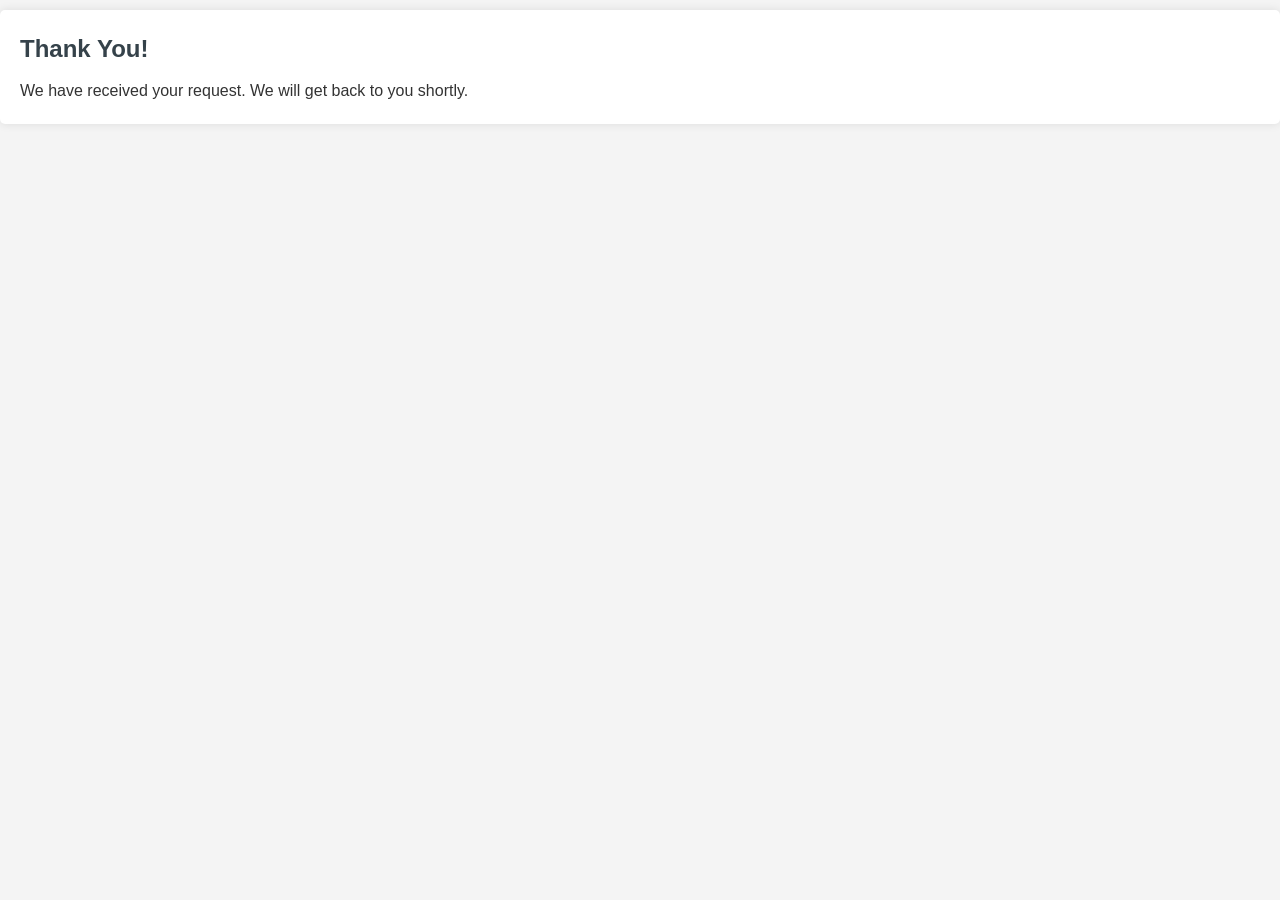
<file: thankyou.html>
<!DOCTYPE html>
<html lang="en">
<head>
    <meta charset="UTF-8">
    <meta http-equiv="X-UA-Compatible" content="IE=edge">
    <meta name="viewport" content="width=device-width, initial-scale=1.0">
    <title>Thank You</title>
    <link rel="stylesheet" href="styles.css">
</head>
<body>
    <section class="thank-you-section">
        <h2>Thank You!</h2>
        <p>We have received your request. We will get back to you shortly.</p>
    </section>
</body>
</html>
</file>
<file: styles.css>
* {
    margin: 0;
    padding: 0;
    box-sizing: border-box;
    font-family: Arial, sans-serif;
}

body {
    line-height: 1.6;
    color: #333;
    background: #f4f4f4;
}

header {
    background: rgb(231, 231, 47);
    color: #0f0101;
    padding: 20px 0;
    text-align: center;
    font-family :'Times New Roman', Times, serif;
    font-size: 50px; /* Sets the font size */
    font-weight: bold; /* Makes the text bold */
    text-transform: uppercase; /* Converts text to uppercase */
    letter-spacing: 2px; /* Adds space between letters */
    
}



header h1 {
    margin: 0;
    font-size: 24px;
}

header h1 {
    margin-bottom: 10px;
}

section {
    padding: 20px;
    margin: 10px 0;
    background: #fff;
    border-radius: 5px;
    box-shadow: 0 0 10px rgba(0, 0, 0, 0.1);
}

section h2 {
    margin-bottom: 10px;
    color: #35424a;
}

form {
    display: flex;
    flex-direction: column;
}

label {
    margin-top: 10px;
}

input, textarea {
    padding: 10px;
    margin-top: 5px;
    border: 1px solid #ccc;
    border-radius: 5px;
}
.mission-image {
    width: 100%; /* Adjust width as needed */
    max-width: 600px; /* Maximum width to maintain responsiveness */
    height: auto; /* Maintains aspect ratio */
    border-radius: 8px; /* Optional: Rounds the corners of the image */
    box-shadow: 0 4px 8px rgba(0, 0, 0, 0.1); /* Adds a subtle shadow effect */
    margin-top: 10px; /* Adds space between the text and the image */
}

.approach-image {
    width: 80%; /* Adjust width as needed */
    max-width: 600px; /* Maximum width to maintain responsiveness */
    height: auto; /* Maintains aspect ratio */
    border-radius: 8px; /* Optional: Rounds the corners of the image */
    box-shadow: 0 4px 8px rgba(0, 0, 0, 0.1); /* Adds a subtle shadow effect */
    margin-top: 10px; /* Adds space between the text and the image */
}
.about-image {
    width: 80%; /* Adjust width as needed */
    max-width: 600px; /* Maximum width to maintain responsiveness */
    height: auto; /* Maintains aspect ratio */
    border-radius: 8px; /* Optional: Rounds the corners of the image */
    box-shadow: 0 4px 8px rgba(0, 0, 0, 0.1); /* Adds a subtle shadow effect */
    margin-top: 10px; /* Adds space between the text and the image */
}
.home-image {
    width: 80%; /* Adjust width as needed */
    max-width: 600px; /* Maximum width to maintain responsiveness */
    height: auto; /* Maintains aspect ratio */
    border-radius: 8px; /* Optional: Rounds the corners of the image */
    box-shadow: 0 4px 8px rgba(0, 0, 0, 0.1); /* Adds a subtle shadow effect */
    margin-top: 10px; /* Adds space between the text and the image */
}



button {
    margin-top: 10px;
    padding: 10px;
    background: #35424a;
    color: #fff;
    border: none;
    border-radius: 5px;
    cursor: pointer;
    transition: background 0.3s ease;
}

button:hover {
    background: #1c1c1c;
}

footer {
    text-align: center;
    padding: 10px;
    background: rgb(231, 231, 47);
    color: #140303;
    position: relative;
    bottom: 0;
    width: 100%;
}
</file>
